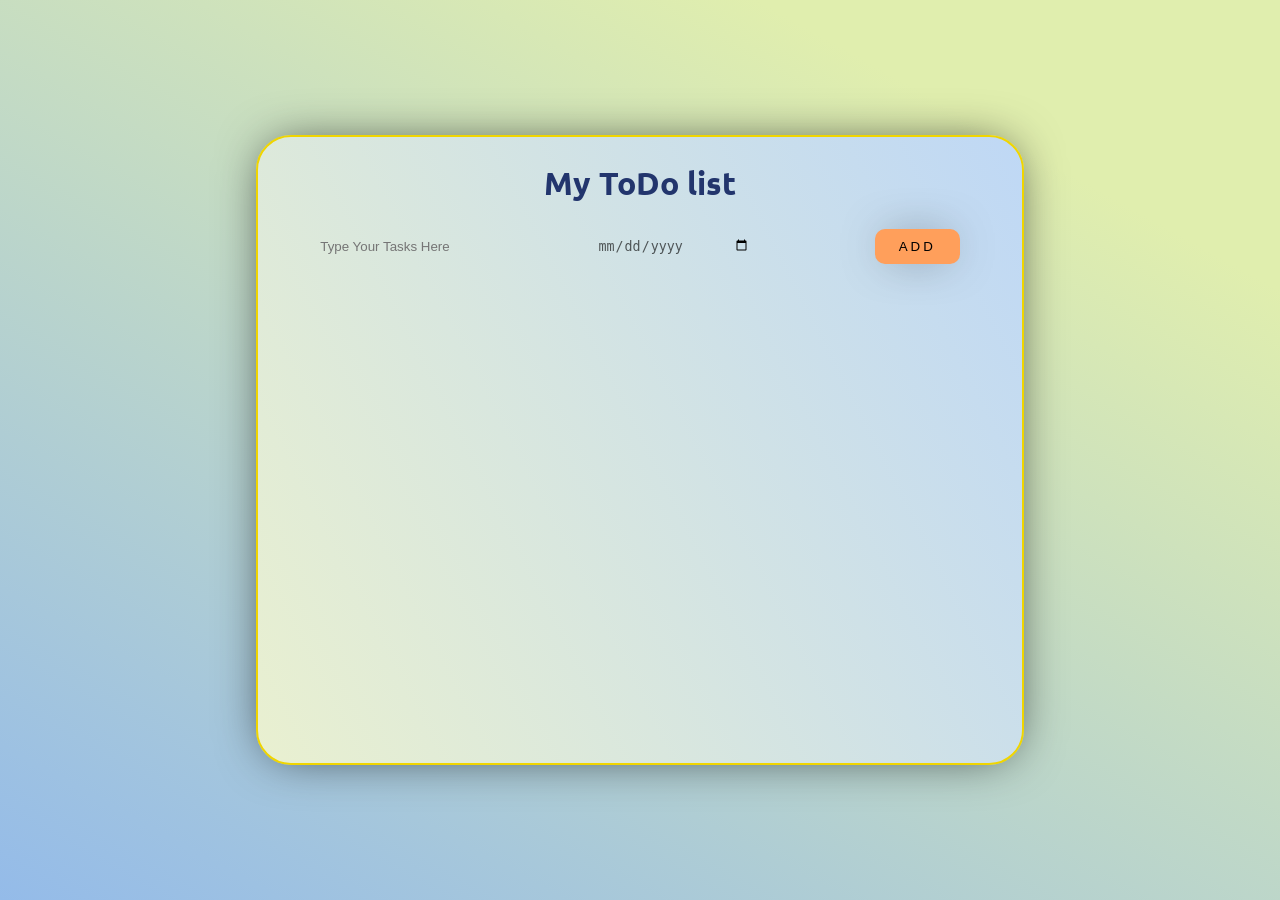
<file: index.html>
<!DOCTYPE html>
<html lang="en">
  <head>
    <meta charset="UTF-8" />
    <meta name="viewport" content="width=device-width, initial-scale=1.0" />
    <link rel="stylesheet" href="style.css" />
    <link rel="stylesheet" href="https://cdnjs.cloudflare.com/ajax/libs/font-awesome/6.4.2/css/all.min.css"/>
    <title>TODO</title>
  </head>
  <body>
    <div class="container">
      <div class="face">
        <h1 class="hero-title">My ToDo list</h1>
        <div class="inputBar">
          <form action="" id="form">
            <input type="text" placeholder="Type Your Tasks Here" id="taskAdding" required>
            <input type="date" id="dateAdding"/>
            <button type="button" id="addBtn">ADD</button>
          </form>
        </div>
        <div id="taskbar">
          <!--Tasks goes here-->
        </div>
      </div>
    </div>
    <div id="myModal" class="modal">
      <div class="modal-content">
        <span class="close">&times;</span>
        <form action="" id="editform">
          <input type="text" placeholder="Type Your Tasks Here" id="taskEdit" required>
          <input type="date" id="dateEdit"/>
          <button type="submit" id="editBtn">ADD</button>
        </form>
      </div>
    </div>
    <script src="script.js"></script>
  </body>
</html>
</file>
<file: style.css>
@import url('https://fonts.googleapis.com/css2?family=Ubuntu&display=swap');
*{
    margin: 0;
    padding: 0;
    box-sizing: border-box;
}

body{
    font-family: 'Ubuntu';
}

.container{
    background: rgb(224,238,174);
    background: linear-gradient(209deg, rgba(224,238,174,1) 18%, rgba(148,187,233,1) 100%);
    height: 100vh;
    display: flex;
    justify-content: center;
    align-items: center;
}

.face{
    background: rgb(233,240,208);
    background: linear-gradient(63deg, rgba(233,240,208,1) 0%, rgba(191,216,245,1) 100%);
    border: 2px solid #f0d500;
    border-radius: 35px;
    height: 70vh;
    width: 60%;

    box-shadow: 0px 0px 49px -12px rgba(0,0,0,0.75);
    justify-content: center;
    align-items: center;
}

.hero-title{
    text-align: center;
}

.face{
    padding-top: 2%;
}

.face h1{
    color:#22356d;
    margin-bottom: 25px;
}

#taskbar{
    height: 65%;
    display: flex;
    flex-direction:column;
    justify-content: center;
    align-items: center;
    overflow-y: scroll;
    scroll-behavior: smooth;
}

#taskbar::-webkit-scrollbar{
    display: none;
}

.tasks{
    padding: auto 10px;
    width: 70%;
    justify-content: space-between;
    display: flex;
    margin-top: 30px;

    background-color: rgba(245, 245, 220, 0.433);
    border-radius: 10px;
    
}

.tasks .title-div,.date-div{
    height: auto;
    width: 40%;
    margin: auto 10px;
}

#form button,#editform button{
    height: 35px;
    width: 85px;
    background-color: #ff9f5b;
    border: none;
    border-radius: 10px;
    letter-spacing: 3px;
    box-shadow: 0px 0px 45px -12px rgba(0, 0, 0, 0.75);
    transition: 0.2s ;


}

#form button:hover,#editform button:hover{
    background-color: rgba(148,187,233,1);
    color: #fefefe;
    border: none;
}

.tasks button{
    height: 25px;
    width: 65px;
    background-color: #de6464;
    border: none;
}


#form{
    display: flex;
    justify-content: space-around;
}

input[type="text"],input[type="date"]{
    width: 20%;
    background-color: #ffffff00;
    border: none;
    outline: none;
}

input[type="text"]:focus,input[type="date"]:focus{
    border-bottom: 1px solid #ff9f5b;
    transition: 0.7s ;
    
}

input[type="date"]{
    color: rgba(0, 0, 0, 0.627);
}

.inputBar{
    margin-bottom: 20px;
}


/* icons styles */
.tasks i{
    font-size: 25px;
    transition: .4s;
    margin: auto 20px;
}

.tasks .fa-trash-can:hover{
    color:tomato
}

.tasks .fa-pen-to-square:hover{
    color:green
}

/*Popup window*/

.modal{
    display: none;
    position: fixed;
    z-index: 1;
    padding-top: 100px;
    left: 0;
    top: 0;
    width: 100%;
    height: 100%;
    overflow: auto;
    background-color: rgb(0, 0, 0);
    background-color: rgba(0,0,0,0.4);
}

.modal-content {
    background: rgb(233,240,208);
    background: linear-gradient(63deg, rgba(233,240,208,1) 0%, rgba(191,216,245,1) 100%);
    border:2px solid #f0d500;
    margin: auto;
    padding: 20px;
    border: 1px solid #888;
    width: 80%;
    border-radius: 10px;
}

.close {
    color: #aaaaaa;
    top: 0;
    float: right;
    font-size: 28px;
    font-weight: bold;
}
  
.close:hover,.close:focus 
{
    color: #000;
    text-decoration: none;
    cursor: pointer;
}

#editform{
    display: flex;
    flex-direction: column;
    align-items: center;
    gap: 2rem;
}

/* resposive */

@media only screen and (max-width:600px){
    .container .face{
        margin: 0;
        width: 100%;
        height: 100vh;
        border-radius: 0;
    }

    .inputBar #form{
        flex-direction: column;
        align-items: center;
        
    }

    .face h1{
        margin-top: 15px;
    }

    .subtitle {
        font-size: 12px;
    }

    .tasks{
        width: 80%;

    }

    .tasks i{
        font-size: 17px;
        transition: .3s;
        margin: auto 15px;
    }

    input[type="text"],input[type="date"],button[type="submit"]{
        margin:10px auto;
        width: 50%;
    }

    .inputBar{
        margin-bottom: 0;
        padding-top: 0;
    }
}
</file>
